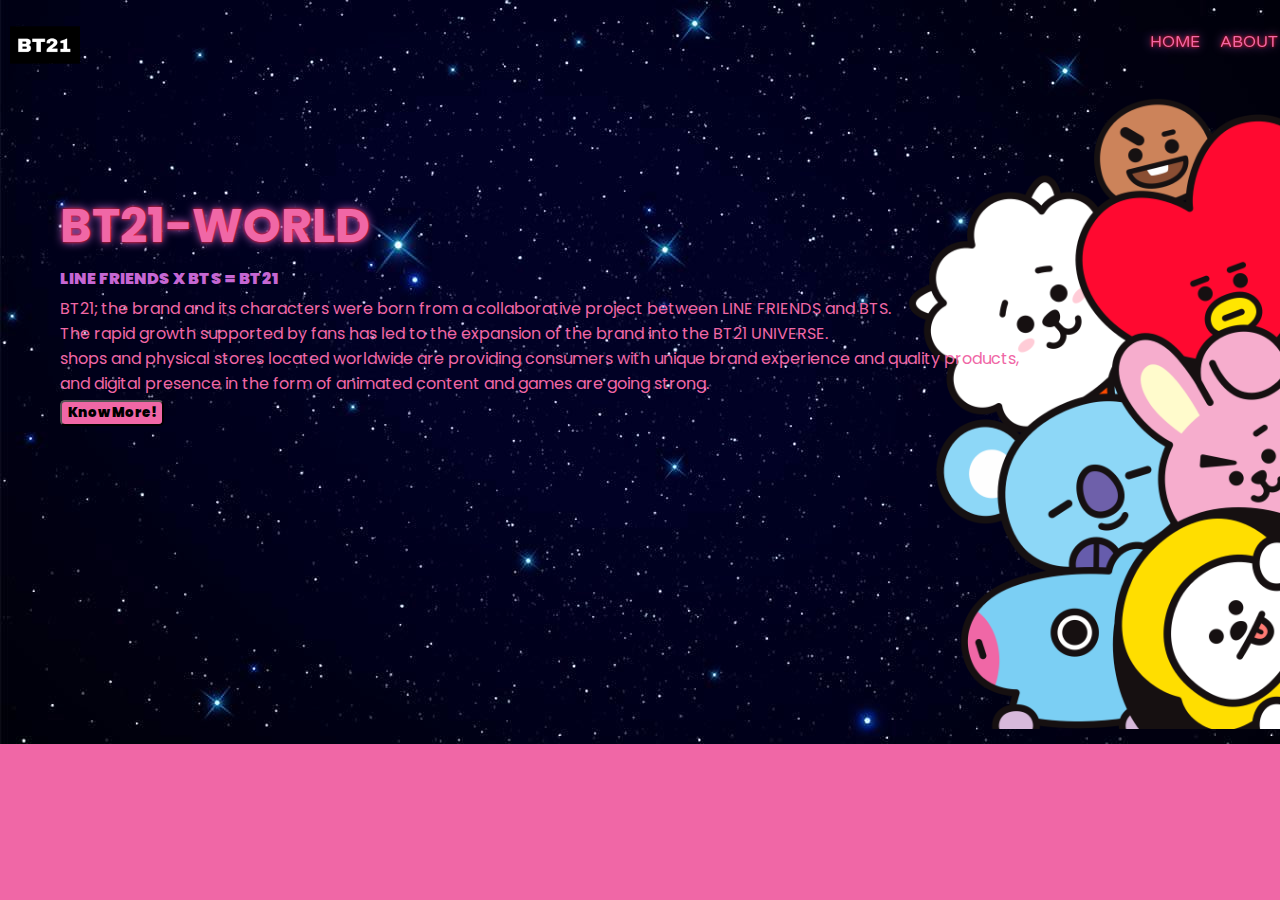
<file: BT21 WORLD/index.html>
<!DOCTYPE html>
<html lang="en">
  <head>
    <meta charset="UTF-8" />
    <meta http-equiv="X-UA-Compatible" content="IE=edge" />
    <meta name="viewport" content="width=device-width, initial-scale=1.0" />
    <link rel="stylesheet" href="style.css" />
    <title>BT21-WORLD</title>
  </head>
  <body>
    <section>
      <img class="logo" src="images/logo.png" alt="" />
      <nav class="nav-bar">
        <ul class="nav-el">
          <li class="nav-lists">HOME</li>
          <li class="nav-lists">ABOUT</li>
          <li class="nav-lists">SHOP</li>
          <li class="nav-lists">MORE</li>
        </ul>
      </nav>
      <div>
        <img class="char-img" src="images/charecter-png.png" alt="" />
        <h2 class="heading">BT21-WORLD</h2>
        <p class="sub-heading">LINE FRIENDS X BTS = BT21</p>
        <p class="text">
          BT21; the brand and its characters were born from a collaborative 
          project between LINE FRIENDS and BTS.<br>
          The rapid growth supported by fans has led to the expansion of the
          brand into the BT21 UNIVERSE. <br> shops and physical stores located
          worldwide are providing consumers with unique brand experience and
          quality products, <br> and digital presence in the form of animated content
          and games are going strong.
        </p>
        <button class="more">Know More!</button>
      </div>
    </section>
  </body>
</html>
</file>
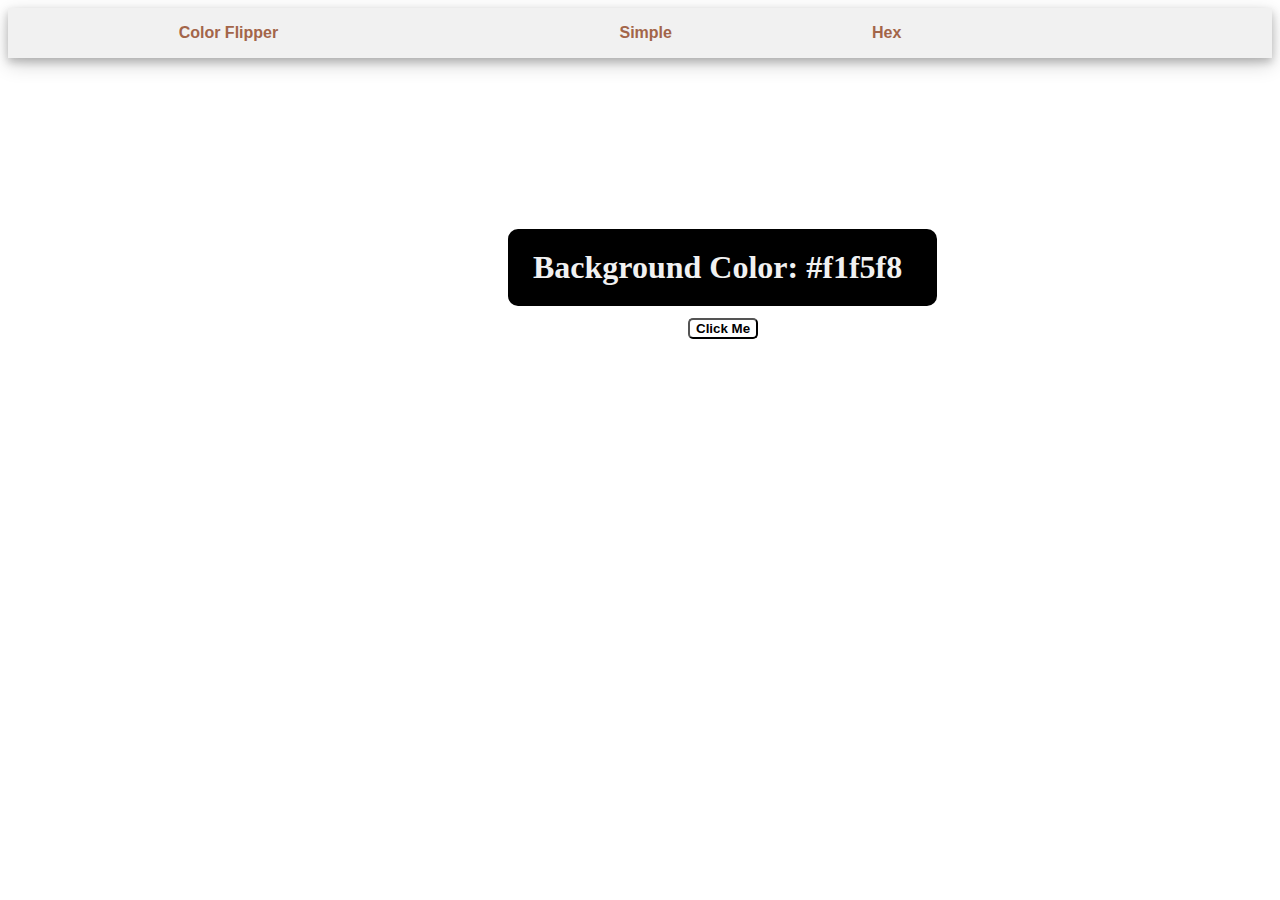
<file: colour filiper/index.html>
<!DOCTYPE html>
<html lang="en">
<head>
    <meta charset="UTF-8">
    <meta http-equiv="X-UA-Compatible" content="IE=edge">
    <meta name="viewport" content="width=device-width, initial-scale=1.0">
    <title>Colour Flipper</title>
    <link rel="stylesheet" href="style.css">
</head>
<body>
    <nav>
        <div class="nav-center">
            <div class="nav-heading"> <p>Color Flipper</p> </div>
            <div class="nav-links">
                <div class="link"><a href="index.html" class="link">Simple</a></div>
                <div class="link"><a href="hex.html" class="link">Hex</a></div>
            </div>
        </div>
    </nav>
    <main>
        <div class="container">
        <h1>Background Color: <span class="color">#f1f5f8</span></h1>
        <button class="btn btn-hero" id="btn">Click Me</button>
    </div>
    </main>
    <script src="app.js"></script>
</body>
</html>
</file>
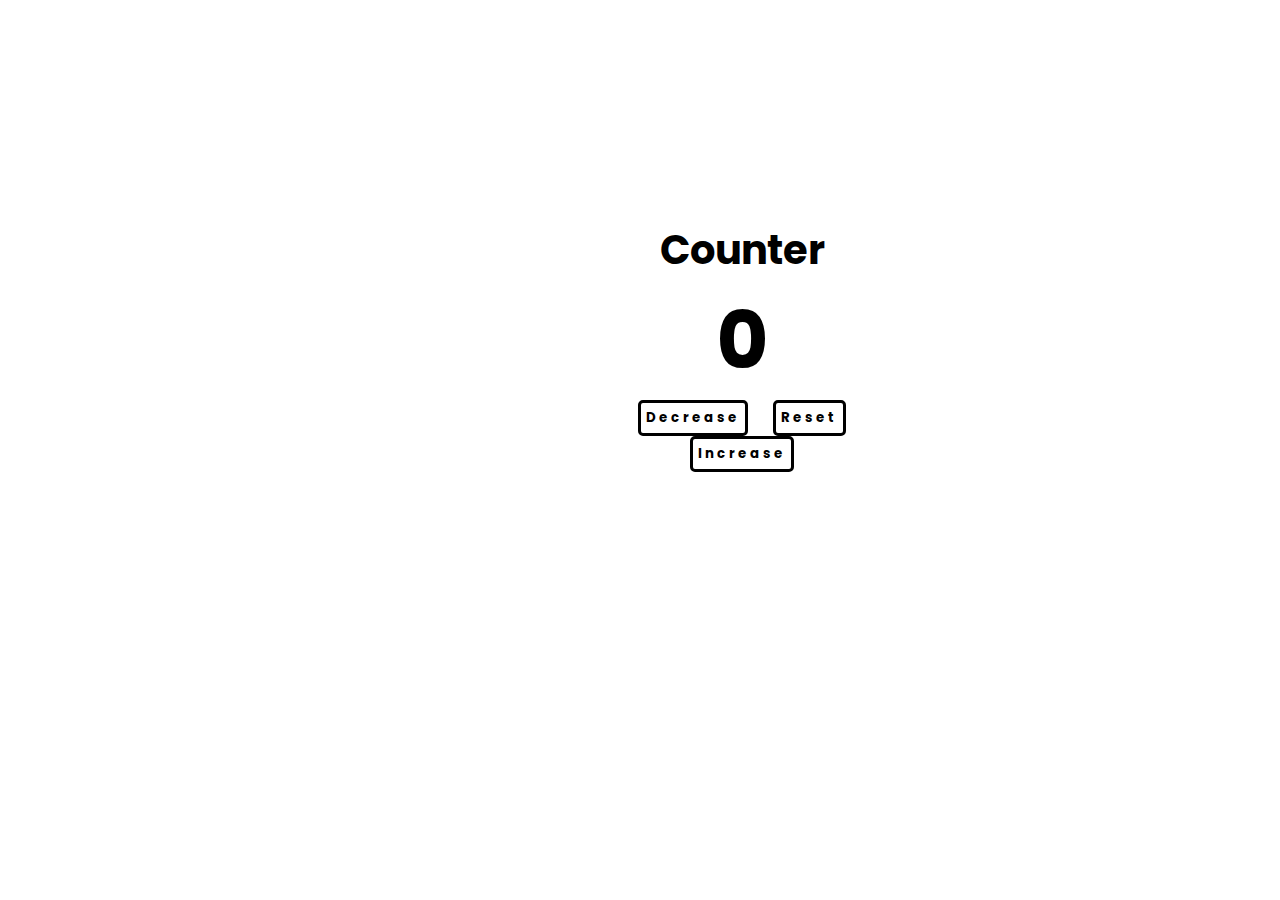
<file: counter/index.html>
<!DOCTYPE html>
<html lang="en">
<head>
    <meta charset="UTF-8">
    <meta http-equiv="X-UA-Compatible" content="IE=edge">
    <meta name="viewport" content="width=device-width, initial-scale=1.0">
    <title>Document</title>
    <link rel="preconnect" href="https://fonts.googleapis.com">
    <link rel="preconnect" href="https://fonts.gstatic.com" crossorigin>
    <link href="https://fonts.googleapis.com/css2?family=Poppins:wght@300&display=swap" rel="stylesheet">
    <link rel="stylesheet" href="style.css">

</head>
<body>
    <div class="cont">
        <h1>Counter</h1>
        <span id="value">0</span>
        <div class="btn-cont">
            <button class="btn decrease">Decrease</button>
            <button class="btn reset">Reset</button>
            <button class="btn increase">Increase</button>
        </div>
    </div>
    <script src="index.js"></script>
</body>
</html>
</file>
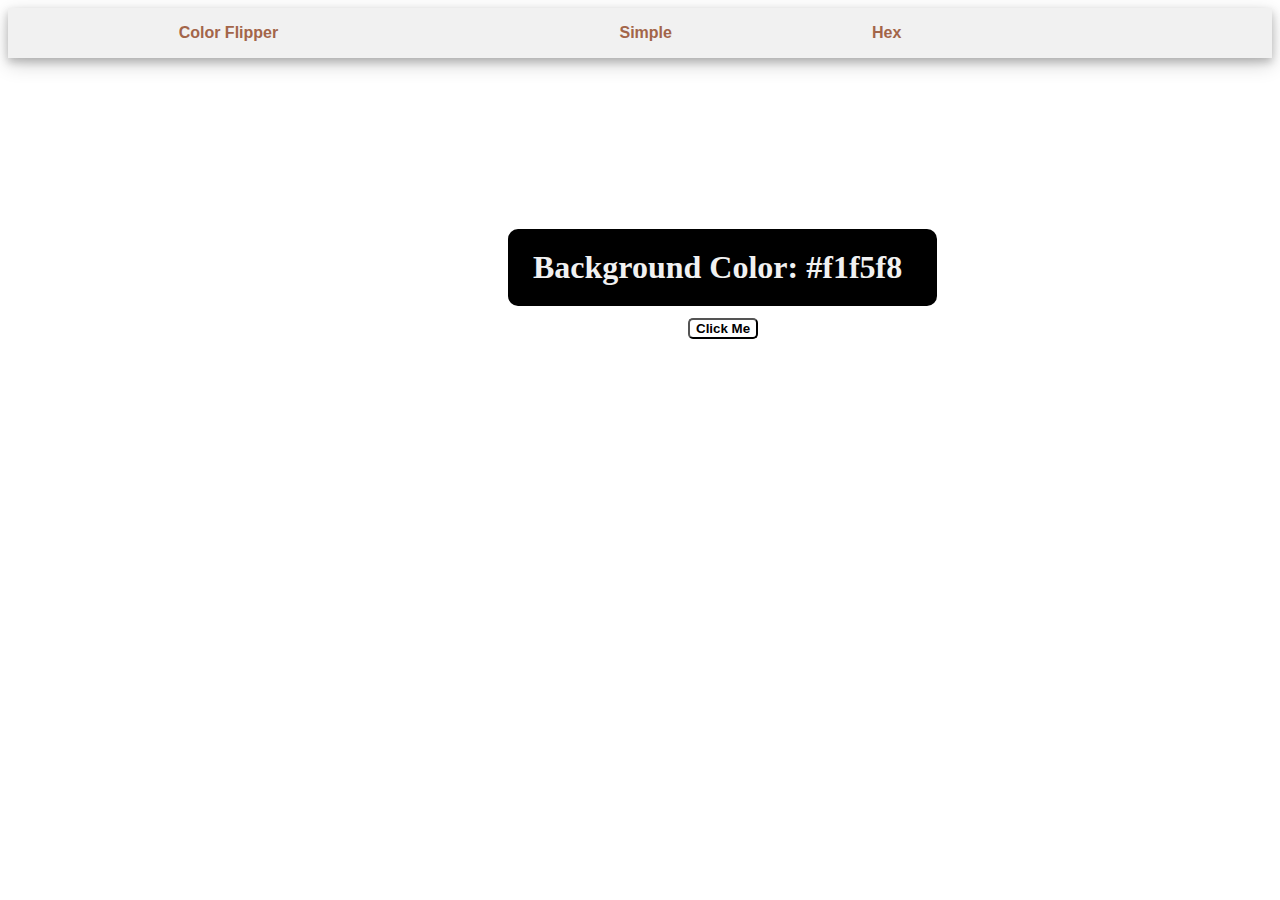
<file: colour filiper/hex.html>
<!DOCTYPE html>
<html lang="en">
<head>
    <meta charset="UTF-8">
    <meta http-equiv="X-UA-Compatible" content="IE=edge">
    <meta name="viewport" content="width=device-width, initial-scale=1.0">
    <title>Colour Flipper</title>
    <link rel="stylesheet" href="style.css">
</head>
<body>
    <nav>
        <div class="nav-center">
            <div class="nav-heading"> <p>Color Flipper</p> </div>
            <div class="nav-links">
                <div class="link"><a href="index.html" class="link">Simple</a></div>
                <div class="link"><a href="hex.html" class="link">Hex</a></div>
            </div>
        </div>
    </nav>
    <main>
        <div class="container">
        <h1>Background Color: <span class="color">#f1f5f8</span></h1>
        <button class="btn btn-hero" id="btn">Click Me</button>
    </div>
    </main>
    <script src="hex.js"></script>
</body>
</html>
</file>
<file: BT21 WORLD/style.css>
@import url('https://fonts.googleapis.com/css2?family=Merriweather:ital,wght@0,300;1,300;1,400&family=Poppins:wght@300&family=Roboto:wght@300&family=Varela+Round&display=swap');
body{
    padding: 0;
    margin: 0;
    box-sizing: border-box;
    background-image: url(images/bg_img5.jpg);
    background-color: #F067A6;
    background-repeat: repeat-x;
    scrollbar-width: auto;          /* "auto" or "thin" */
    scrollbar-color: white;   /* scroll thumb and track */ 
}

body::-webkit-scrollbar {
    width: 10px;               /* width of the entire scrollbar */
  }
  
  body::-webkit-scrollbar-track {
    background: none;        /* color of the tracking area */
  }
  
  body::-webkit-scrollbar-thumb {
    background-color: #FF0930;    /* color of the scroll thumb */
    border-radius: 10px;       /* roundness of the scroll thumb */
    border: 2px solid black;  /*creates padding around scroll thumb*/
  }

.logo{
    width: 70px;
    /* height: 70px; */
    padding: 10px;
}

.nav-bar{
    position: fixed;
    top: 6px;
    left: 1100px;
}

.nav-el{
    color: #F067A6;
    font-family: 'Poppins', sans-serif;
    font-size: 1rem;
    text-shadow: 0 0 3px #FF0000, 0 0 10px #c667d3;
    list-style-type: none;
    display: flex;
    justify-content: end;
    font-family: 'Varela Round', sans-serif;
}

.nav-lists:hover{
    color: #FF0930;
    font-family: 'Poppins', sans-serif;
    font-size: 1rem;
    text-shadow: 0 0 3px #FF0000, 0 0 10px #c667d3;
}

.nav-lists{
    /* position: absolute; */
    padding: 10px;
}

.char-img{
    position: sticky;
    left: 1118px;
    width: 423px;
}

.heading{
    position: absolute;
    top: 150px;
    left: 60px;
    color: #F067A6;
    font-family: 'Poppins', sans-serif;
    font-size: 3rem;
    text-shadow: 0 0 3px #FF0000, 0 0 10px #c667d3;
}

.sub-heading{
    position: absolute;
    top: 250px;
    left: 60px;
    color: #c667d3;
    font-weight: 900;
    font-family: 'Poppins', sans-serif;
}

.text{
    position: absolute;
    top: 280px;
    left: 60px;
    font-size: 1rem;
    color: #F067A6;
    font-family: 'Poppins', sans-serif;
}

.more{
    position: absolute;
    top: 400px;
    left: 60px;
    background-color: #F067A6;
    font-family: 'Poppins', sans-serif;
    color: black;
    font-weight: 900;
    border-radius: 5px;
}
</file>
<file: colour filiper/style.css>
nav {
    background-color: #f1f1f1;
    font-family: Verdana, Geneva, Tahoma, sans-serif;
    box-shadow: 0 4px 8px 0 rgba(0, 0, 0, 0.2), 0 6px 20px 0 rgba(0, 0, 0, 0.19);
}

.nav-center{
    display: flex;
    justify-content: space-around;
    align-items: center;
    background-color: #f1f1f1;
}

.nav-heading{
    color:  #A36549;
    font-weight: 900;
}

.nav-links{
    display: flex;
}

.link{
    margin-right: 100px;
    text-decoration: none;
    color: #A36549;
    font-weight: 900;
}

.link:hover{
    color: black;
}

.link:active{
    color: #30D1A3;
}

h1{
    width: 32%;
    position: relative;
    /* right: 500px; */
    left: 500px;
    top: 150px;
    background-color: black;
    color: #f1f1f1;
    border-radius: 10px;
    padding-left: 25px;
    padding-top: 20px;
    padding-bottom: 20px;
}

.btn{
    position: relative;
    top: 140px;
    left: 680px;
    /* right: 500px; */
    border-color: black;
    background-color: white;   
    color: black;
    border-radius: 5px;
    font-weight: 900;
}

.btn:hover{
    background-color: black;
    color: white;
}

@media only screen and (min-width:200px) and (max-width:767px) {
    /* .nav-center{
        justify-content: center;
    } */
    h1{
        left: 10px;
        width: 90%;
    }
    .btn{
        left: 150px;
    }
    nav{
        margin: 20px;
    }
    .nav-center{
        display: block;
        padding: 10px;
    }
}
</file>
<file: counter/style.css>
*{
    padding: 0;
    margin: 0;
    box-sizing: border-box;
    font-family: 'Poppins', sans-serif;
}

.cont{
    width: 30%;
    position: relative;
    top: 200px;
    left: 550px;
    padding: 20px;
    text-align: center;
    font-size: 20px;
    background-color: #fff;
}

#value{
    font-weight: bold;
    font-size: 80px;
}

.btn{
    background-color: #fff;
    border: black solid 3px;
    padding: 5px;
    border-radius: 5px;
    margin: 0px 10px;
    color: black;
    font-weight: bold;
    letter-spacing: 3px;
}

.btn:hover{
    background-color: black;
    color: #fff;
    transition-delay: 300ms;
    transition-duration: 300ms;
}
</file>
